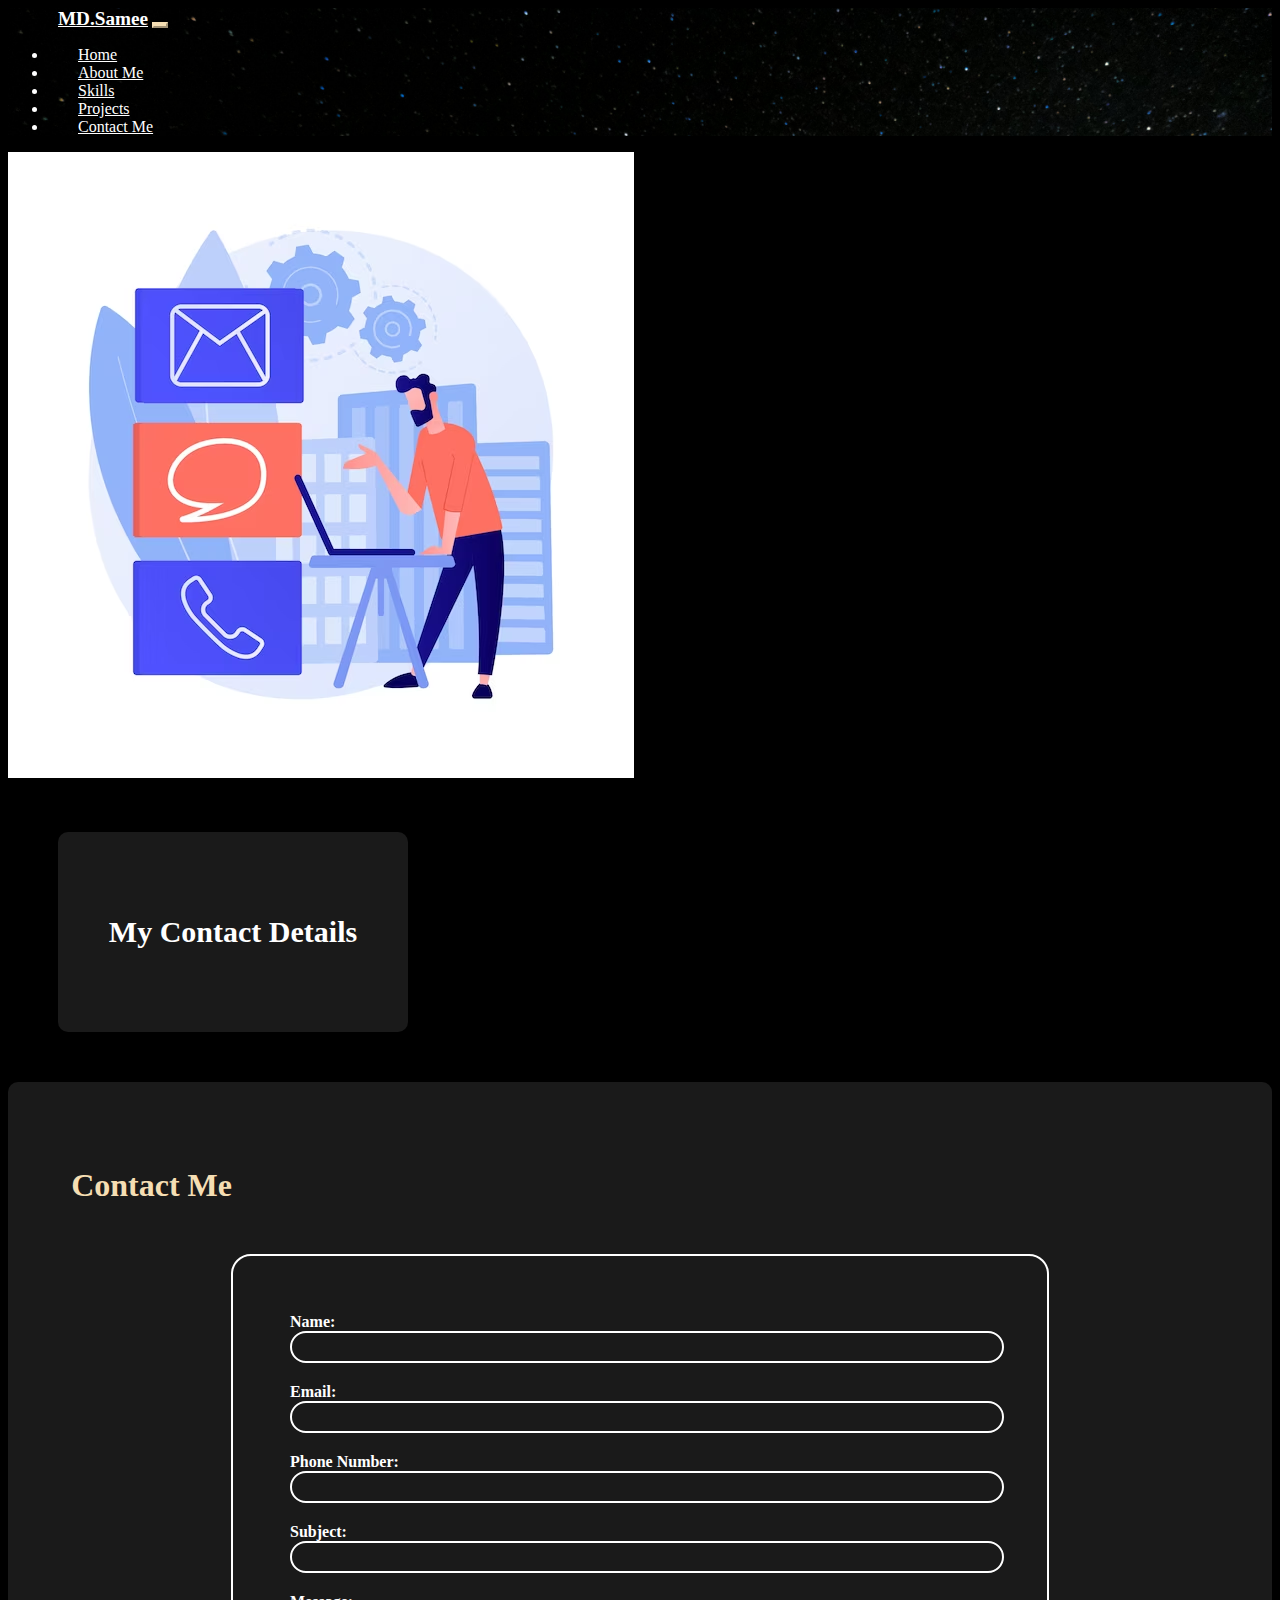
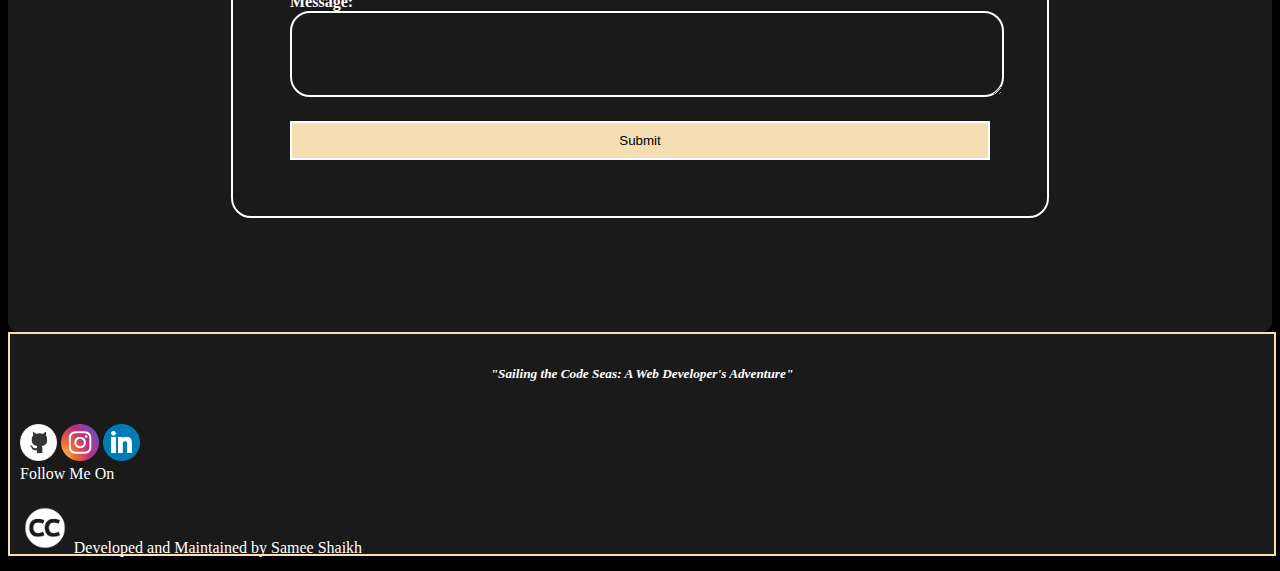
<file: contact1.html>
<!DOCTYPE html>
<html lang="en">
  <head>
    <meta charset="UTF-8">
    <meta name="viewport" content="width=device-width, initial-scale=1.0">
    <link rel="stylesheet" href="style.css">
    <link href="https://cdn.jsdelivr.net/npm/bootstrap@5.3.0/dist/css/bootstrap.min.css" rel="stylesheet"
        integrity="sha384-9ndCyUaIbzAi2FUVXJi0CjmCapSmO7SnpJef0486qhLnuZ2cdeRhO02iuK6FUUVM" crossorigin="anonymous">
    <title>Md.Samee</title>
</head>

<body>
  <header>
    <nav class="navbar navbar-expand-lg" id="navbar">
        <a class="navbar-brand"  id="nava" href="index.html">MD.Samee</a>
        <button class="navbar-toggler ml-auto custom-toggler" type="button" data-toggle="collapse" data-target="#navbarSupportedContent" aria-controls="navbarSupportedContent" aria-expanded="false" aria-label="Toggle navigation">
          <span class="navbar-toggler-icon" style="background-color: wheat;"></span>
        </button>
        <div class="collapse navbar-collapse " id="navbarSupportedContent">
          <ul class="navbar-nav ms-auto justifycontent-center">
            <li class="nav-item active">
              <a class="nav-link" id="anav" href="index.html">Home</a>
            </li>
            <li class="nav-item">
              <a class="nav-link" id="anav" href="index.html#aboutme">About Me</a>
            </li>
            <li class="nav-item">
                <a class="nav-link" id="anav" href="index.html#skills"> Skills</a>
              </li>
              <li class="nav-item">
                <a class="nav-link" id="anav" href="index.html#projects">Projects</a>
            </li>
              <li class="nav-item">
                <a class="nav-link" id="anav" href="contact1.html">Contact Me</a>
              </li>
          </ul>
        </div>
      </nav>
</header>

  <!-- contact me banner -->
  <div class="container-fluid p-5">
    <div class="row">
      <div class="col-sm-6">
        <img src="img/contact.avif" alt="loading..." class="img-fluid">
        <div class="row">
          <div class="col" style="padding: 50px;">
            <div class="card-container2">
              <div class="card2">
                <div class="first-content2">
                  <span>My Contact Details</span>
                </div>
                <div class="second-content2">
                  <span>
                    <b>Name: Shaikh Mohammed Samee Allabux</b><br>
                    Phone: +91 902209510<br>
                    Email: mdsami9022@gmail.com<br>
                        <i>
                          <a target="_blank" href="https://github.com/samhk90"><img src="img/github.png"  width="40" ></a>
                        </i>
                        <i>
                          <a target="_blank" href="https://www.instagram.com/md_samii90/"><img src="img/instagram.png" width="40"></a>
                        </i>
                        <i>
                          <a target="_blank" href="https://www.linkedin.com/in/samee-shaikh-3a3406220/"><img src="img/linkedin.png" width="40" ></a>
                        </i>
                      
                  </span>
                </div>


              </div>
            </div>
          </div>
        </div>
      </div>
      <div class="col-sm-6" id="contactbg">
        <div class="container-fluid">
          <div class="row">
            <div class="col">
              <h1 class="text-center">
                <b style="color: wheat;">Contact</b>
                <b style="color: wheat;">Me</b>
              </h1>
            </div>
          </div>
          <div class="row">
            <div class="col">
              <div class="container-fluid" id="contact-form">
                <form action="https://api.web3forms.com/submit" id="myForm">
                  <input type="hidden" name="access_key" value="57d8cce4-3114-47b5-8650-0d90384777ad">
                  <div class="form-group">
                    <label for="name">Name:</label>
                    <input type="text" id="name" name="name" required>
                  </div>

                  <div class="form-group">
                    <label for="email">Email:</label>
                    <input type="email" id="email" name="email" required>
                  </div>

                  <div class="form-group">
                    <label for="phone">Phone Number:</label>
                    <input type="tel" id="phone" name="phone" required>
                  </div>

                  <div class="form-group">
                    <label for="subject">Subject:</label>
                    <input type="text" id="subject" name="subject" required>
                  </div>

                  <div class="form-group">
                    <label for="message">Message:</label>
                    <textarea id="message" name="message" rows="4" required></textarea>
                  </div>

                  <input type="submit" value="Submit" class="btn btn-primary">

                </form>
              </div>
            </div>
          </div>

        </div>
      </div>
    </div>
  </div>


  <!-- Footer -->
  <footer id="foot">
    <div class="container-fluid">
        <div class="row" style="padding: 10px;">
            <div class="col"><span style="text-align: center;"><h5><i>"Sailing the Code Seas: A Web Developer's Adventure"</i></h5></span></div>
        </div>
        <div class="row" style="padding: 10px;">
            <div class="col-sm-12 justify-content-center text-center" >
                <i><a href="https://github.com/samhk90"><img src="img/github.png" class="icon" width="3%" alt=""></a></i>
                <i><a href="https://www.instagram.com/md_samii90/"><img src="img/instagram.png" class="icon" width="3%" alt=""></a></i>
                <i><a href="https://www.linkedin.com/in/samee-shaikh-3a3406220/"><img src="img/linkedin.png" class="icon" width="3%" alt=""></a></i>
                <br><span style="text-align: center;margin-top:10px;">Follow Me On</span>
            </div>

        </div>
        <div class="row" style="padding: 10px;">
            <div class="col-sm-12 justify-content-center text-center">
                <img src="img/cc.png" width="4%" alt="">
                <span style="text-align: center;">Developed and Maintained by Samee Shaikh</span>
            </div>
        </div>
    </div>
</footer>

  <script>
    window.onscroll = function() {
      const navbar = document.getElementById('navbar');
      if (window.pageYOffset > 0) {
          navbar.classList.add('navbar-scrolled');
      } else {
          navbar.classList.remove('navbar-scrolled');
      }
  };
    var button = document.querySelector('.navbar-toggler');
    button.addEventListener('click', function () {
        var target = document.querySelector(button.getAttribute('data-bs-target'));
        target.classList.toggle('show');});
    function showThankYouMessage() {
        alert("Thank you for your submission!");
    }

    const form = document.getElementById('myForm');
    form.addEventListener('submit', function (event) {
        event.preventDefault();

        showThankYouMessage();
        form.reset();
    });

    // Event listeners for "About" and "Skills" links
    const aboutLink = document.querySelector('#anav-about'); // Update with the correct ID
    const skillsLink = document.querySelector('#anav-skills'); // Update with the correct ID

    if (aboutLink) {
        aboutLink.addEventListener('click', function (e) {
            e.preventDefault();
            scrollToSection('#aboutme'); // Replace with the correct ID of the "About Me" section
        });
    }

    if (skillsLink) {
        skillsLink.addEventListener('click', function (e) {
            e.preventDefault();
            scrollToSection('#skills'); // Replace with the correct ID of the "Skills" section
        });
    }

</script>

<script src="https://code.jquery.com/jquery-3.2.1.slim.min.js" integrity="sha384-KJ3o2DKtIkvYIK3UENzmM7KCkRr/rE9/Qpg6aAZGJwFDMVNA/GpGFF93hXpG5KkN" crossorigin="anonymous"></script>
<script src="https://cdn.jsdelivr.net/npm/popper.js@1.12.9/dist/umd/popper.min.js" integrity="sha384-ApNbgh9B+Y1QKtv3Rn7W3mgPxhU9K/ScQsAP7hUibX39j7fakFPskvXusvfa0b4Q" crossorigin="anonymous"></script>
<script src="https://cdn.jsdelivr.net/npm/bootstrap@4.0.0/dist/js/bootstrap.min.js" integrity="sha384-JZR6Spejh4U02d8jOt6vLEHfe/JQGiRRSQQxSfFWpi1MquVdAyjUar5+76PVCmYl" crossorigin="anonymous"></script>

</body>

</html>
</file>
<file: style.css>
body{
    overflow-x: hidden;
    background-color: black;
    scroll-behavior: smooth;
    
}
body::-webkit-scrollbar{

    width: 10px;
    height: 20px;
}
body::-webkit-scrollbar-thumb{
    border-radius: 12px;
    transition: all 0.3s ease;
}
#navbar{
    top: 0;
    width: 100%;
    background-image: url("./img/banner.jpg");
    background-repeat: no-repeat;
    background-size:cover ;
    color: white;
    height: max-content;
}
.navbar-scrolled {
  background-image: none !important;
  background-color: #1a1a1a !important; /* Replace with your color */
}
.custom-toggler.navbar-toggler {
  border-color: wheat;
  color: wheat;
  background-color: wheat;
}
#nava{
    color: white;
    margin-left: 50px;
    font-size: 2.5rem;
    font-weight: bolder;
}
@media (min-width:769px) {
    #navbar{
        padding: 0;
    }
    #nava{
        font-size:1.2rem;
    }
}
#anav{
    padding: 20px;
    margin: 10px;
    color: white;
}
#anav:hover{
    color: wheat;
    font-size: 1.2rem;
}
#banner{
  background-image: url("./img/banner.jpg");
  background-repeat: no-repeat;
  background-position: center;
  background-size: cover;
    color: white;
    margin: 0;
    width: 100%;
    padding: 100px;
    display: flex;
    height: 680px !important;
    justify-content: center;
    flex-direction: row;
}

.button{

    margin: 5px;
    background:transparent;
    border: 2px  solid white;
    color: white;
    height: 50px;
    width: 120px;
    font-size: 1.2rem;
    border: 0;
    transition: all 0.8s ease-out  ;
}
.button:hover{
    background: transparent;
    background-color: wheat;
    color: black;
    border: 0;
    border-radius: 50px;
}
.button a{
    color: white;
    font-weight: bolder;
}
.button:hover a{
    color: #1a1a1a;
    font-weight: bolder;
}
#aboutme{
    background-color: #1a1a1a;
    color: whitesmoke;
    border: 2px solid white;
    padding: 5px;
}
.imga{
    margin: 5px  20px;
    border-radius: 50%;
    outline: solid 2px white;
}
#skills{
    /* background-color:  rgba(245, 222, 179, 0.909); */
    background-color: #1a1a1a;
    color: wheat;
}

#ts{
    border: solid 2px wheat;
    padding: 50px;
    display: flex;
    justify-content: center;
    align-items:center ;

}
.topics h4{
    color: wheat;
    font-size: 2rem;
    padding-left:10px;
    margin-bottom: 5px;
    width: 90px;

}
.topics p{
    color: wheat;
    font-size: 0.8rem;
    padding-left: 20px;
    margin-left: 80px;
}


.topics h4{
    color: wheat;
    font-size: 2rem;
    padding-left:10px;

    width: 90px;

}
.topics p{
    color: wheat;
    font-size: 0.8rem;
    padding-left: 20px;
    margin-left: 20px;
}
#projects{
    background-color:#1a1a1a;
    height: 60%;
    padding: 10px;
    
}
#prow{
    display: flex;
    justify-content: center;
    align-items: center;
}
#pcol{
    display: flex;
    justify-content: center;
}
.card1 {
    box-sizing: border-box;
    width: 390px;
    height: 280px;
    background: whitesmoke;
    border: 1px solid white;
    box-shadow: 12px 17px 51px rgba(0, 0, 0, 0.22);
    backdrop-filter: blur(6px);
    border-radius: 17px;
    text-align: center;
    cursor: pointer;
    transition: all 0.5s;
    display: flex;
    align-items: center;
    justify-content: center;
    user-select: none;
    font-weight: bolder;
    color: black;
    flex-direction: column;
    margin-right: 10px;
  }
@media screen and (max-width: 767px) {
  #banner{
    padding: 10px;
    height: 100%;
    flex-direction: column;
    justify-content: center;
    align-items: center;
  }  
  .card1{
       margin: 10px;

    }
    #projects{
        height: 80%;
        padding: 10px;
        
    }
}
  
  .card1:hover {
    border: 1px solid black;
    transform: scale(1.05);
    background-color: wheat;
  }
  
  .card1:active {
    transform: scale(0.95) rotateZ(1.7deg);
  }
.picon{
    margin-top: 5px;
    margin-bottom: 25px;
    height: 70px;
    width: 70px;
    border-radius: 50%;
}
.topic{
    font-size: 1.5rem;
    color:black;
    font-weight: bolder;
}
/* #iconr{
    display: flex;
    justify-content: center;
    flex-direction: row;
} */
#foot{
    width: 100%;
    height: 220px;
    background-color: #1a1a1a;
    color: white;
    border: 2px solid wheat;
    
}
#contactbg {
    background-color: #1a1a1a;
    padding: 5%;
    border-radius: 10px;
    color: white;
  }
  
  h2 {
    text-align: center;
    font-size: 2.5rem;
    margin-bottom: 30px;
  }
  
  form {
    border: solid white 2px;
    padding: 5%;
    max-width: 700px;
    margin: 50px auto;
      border-radius: 20px;
  }
  
  .form-group {
    margin-bottom: 20px;
  
  }
  
  label {
    font-weight: bold;
  }
  
  input[type="text"],
  input[type="email"],
  input[type="tel"],
  textarea {
    width: 100%;
    padding: 5px;
    font-size: 16px;
    color: white;
    background-color: transparent;
    border: none;
    border: 2px solid white;
    border-radius: 20px;
  }
  
  input[type="submit"] {
    background-color: wheat;
    color: black;
    border: none;
    padding: 10px;
    cursor: pointer;
    width: 100%;
    border: 2px solid white;
  }
  
.card2 {
    width: 350px;
    height: 200px;
    background-color:#1a1a1a;
    transition: all 0.4s;
    border-radius: 10px;
    box-shadow: 0px 0px 10px 5px  rgba(0, 0, 0, 0.705);
    font-size: 30px;
    font-weight: 900;
  }
  
  .card2:hover {
    border-radius: 15px;
    cursor: pointer;
    transform: scale(1.2);
    box-shadow: 0px 0px 10px 5px  rgba(0, 0, 0, 0.705);
     background:wheat; 

  }
  
  .first-content2 {
    height: 100%;
    width: 100%;
    transition: all 0.4s;
    color: white;
    display: flex;
    justify-content: center;
    align-items: center;
    opacity: 1;
    border-radius: 15px;
  }
  @media screen and (max-width: 767px) {
    .card2:hover .second-content2{
      font-size: 20px;
      padding: 25px;
    }
  }
  .card2:hover .first-content2 {
    height: 0px;
    opacity: 0;
  }
  
  .second-content2 {
    color: black;
    height: 0%;
    width: 100%;
    opacity: 0;
    display: flex;
    justify-content: center;
    align-items: center;
    border-radius: 15px;
    transition: all 0.4s;
    font-size: 0px;
    transform: rotate(90deg) scale(-1);
    padding: 10px;
  }
  
  .card2:hover .second-content2 {
    opacity: 1;
    height: 100%;
    font-size: 1rem;
    transform: rotate(0deg);
    padding: 50px;
  }
  @media screen and (max-width: 767px) {
  
    .card2:hover {
  
      transform: scale(1.04);
    }
    .card2{
      width: 90%;
      font-size: 20px;
    }
  }
</file>
